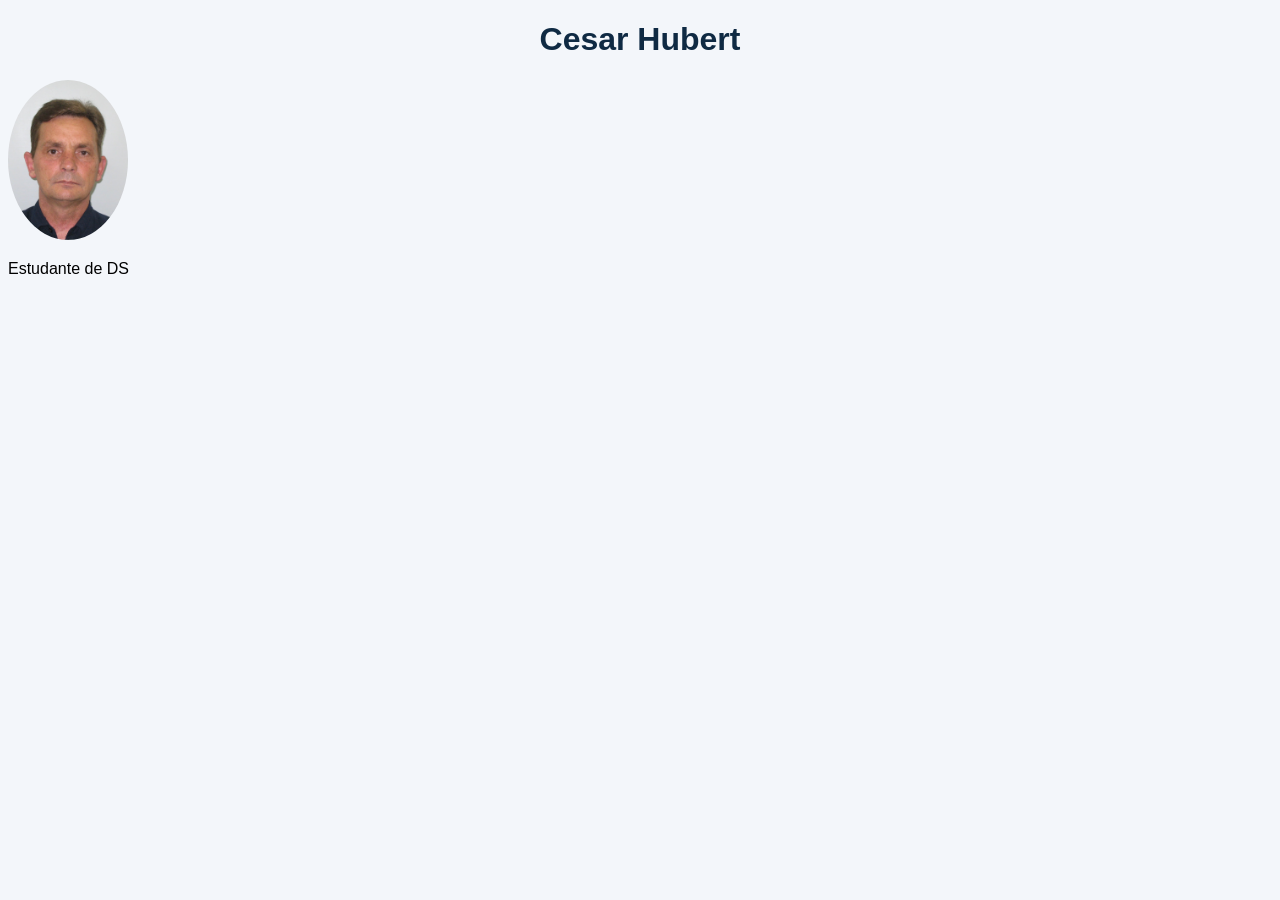
<file: index.html>
<!DOCTYPE html>
<html lang="PT-BR">
<head>
    <meta charset="UTF-8">
    <meta name="viewport" content="width=device-width, initial-scale=1.0">
     <link rel="stylesheet" href="style.css">
    <title>Documento</title>
</head>
<body>
    <h1>Cesar Hubert</h1>
    <img src="foto.jpg">
    <p>Estudante de DS</p>
</body>
</html>
</file>
<file: style.css>
body {
    font-family:Arial, sans-serif;
    background-color:#f3f6fa;
}
h1{color: #0f2a43; text-align: center;}
img{
    width: 120px;
    border-radius:50%;

}
</file>
